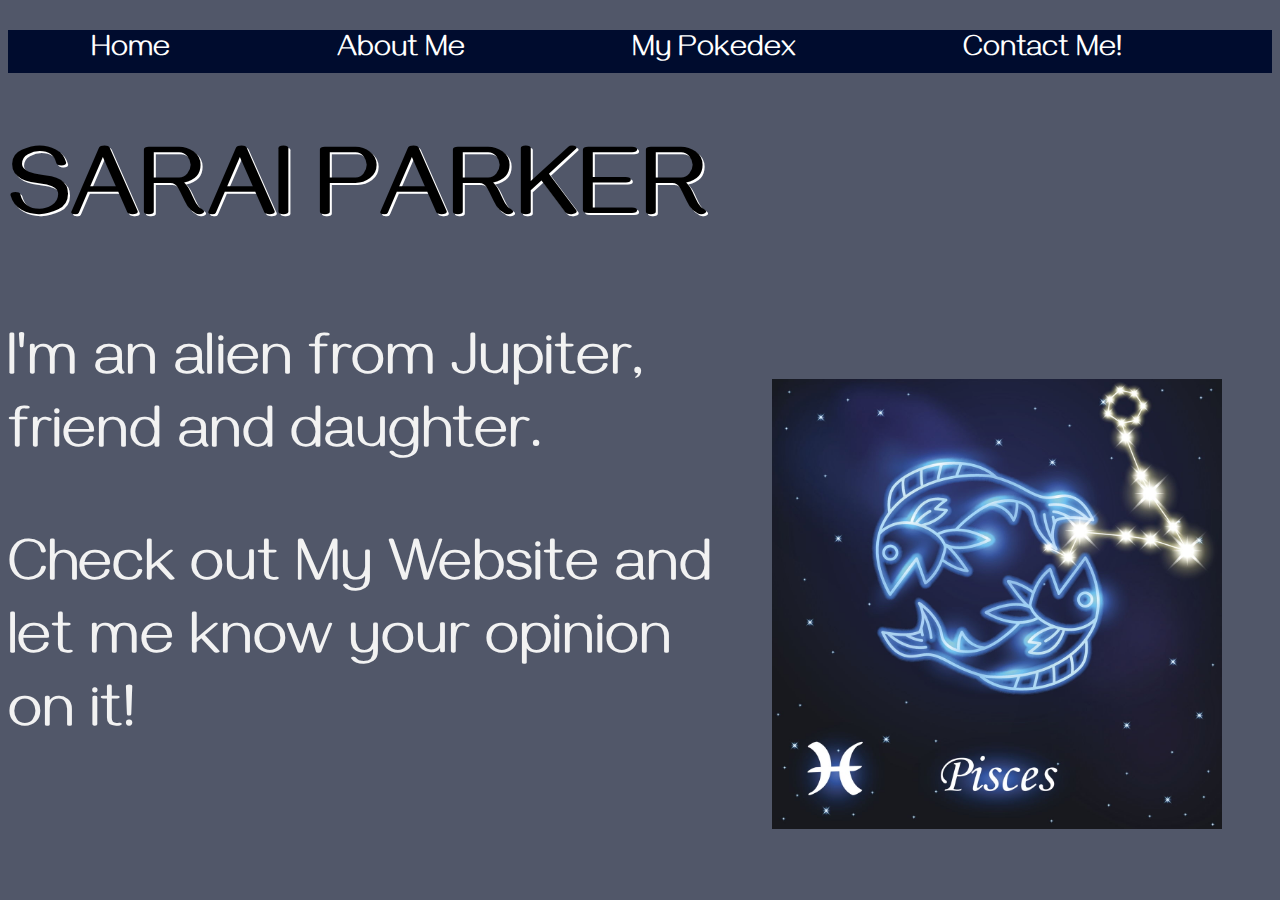
<file: index.html>
<!DOCTYPE html>
<html>
    <head>
        <link href="style.css" rel="stylesheet">
        <link href="https://fonts.googleapis.com/css?family=Gayathri&display=swap" rel="stylesheet">
    </head>
    <body>
        
        <ul class="navBar">
            <li><a href="index.html">Home</a></li>
            <li><a href="aboutme.html">About Me</a></li>
            <li><a href="myprojects.html">My Pokedex</a></li>
            <li><a href="contactme.html">Contact Me!</a></li>
        </ul>
        
            <h1>SARAI PARKER</h1>
            <img src="pisces.jpg" width=450px height=450px></img>
            <p>I'm an alien from Jupiter, friend and daughter.</p>
            <p>Check out My Website and let me know your opinion on it!</p>
            
    </body>
</html>
</file>
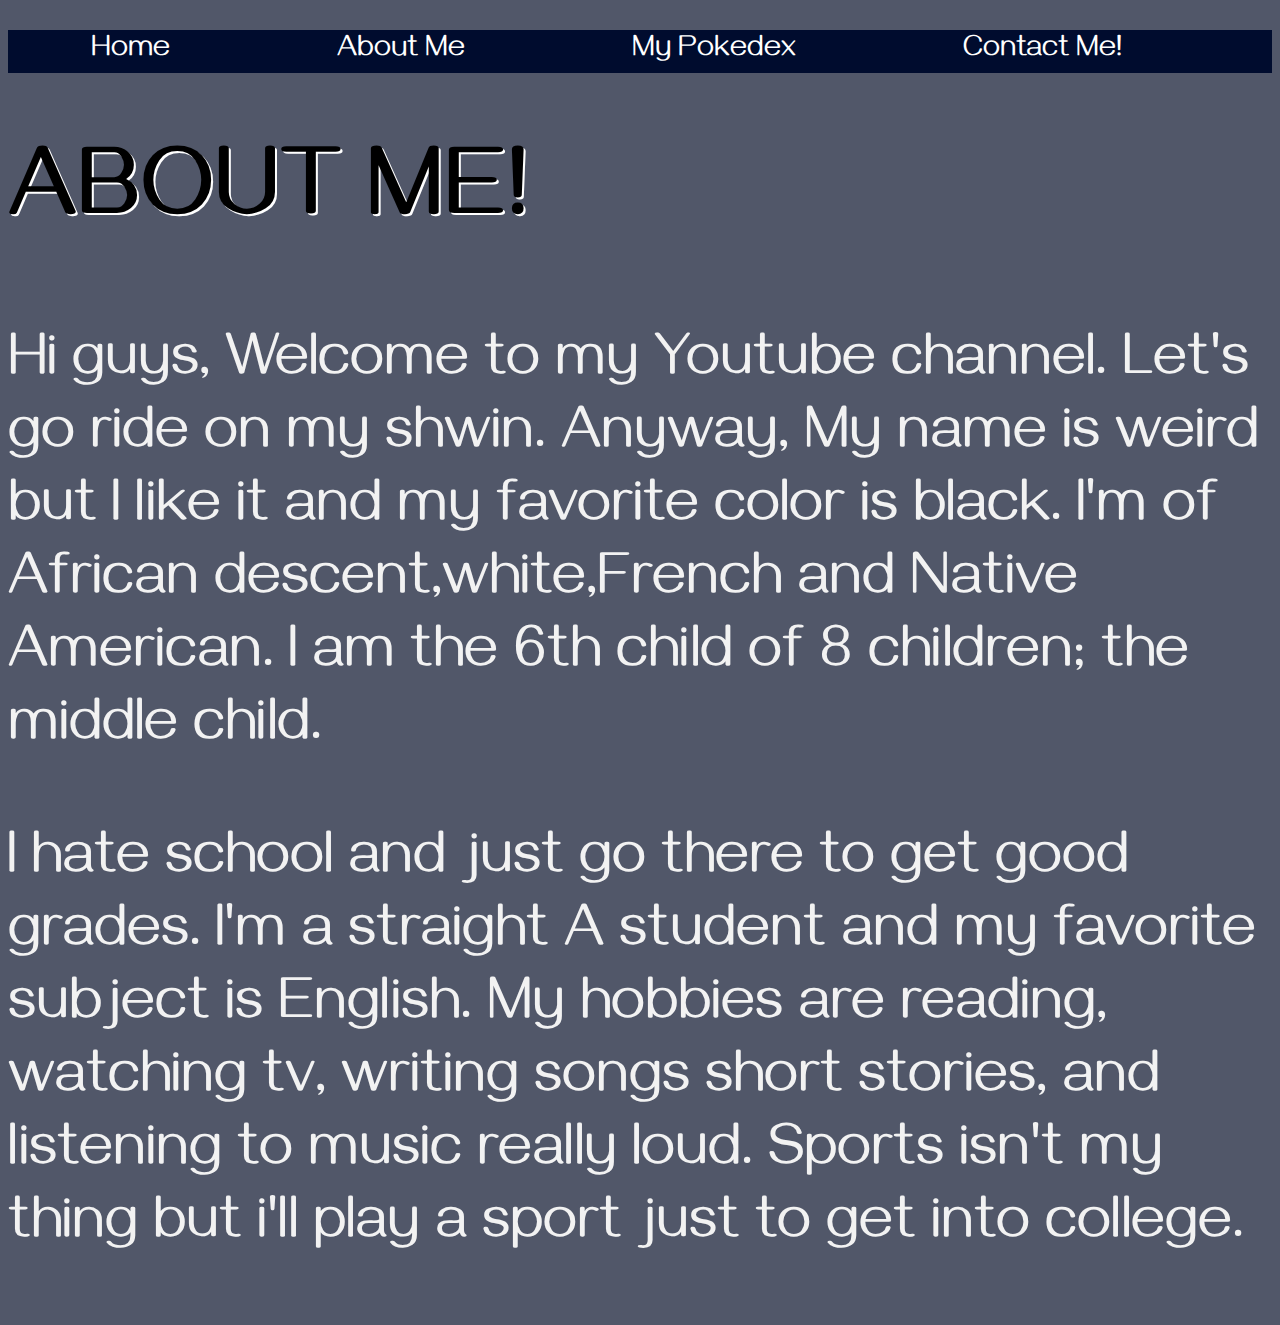
<file: aboutme.html>
<!DOCTYPE html>
<html>
    <head> <link href="style.css" rel="stylesheet"> 
    <link href="https://fonts.googleapis.com/css?family=Gayathri&display=swap" rel="stylesheet">
    </head>
    <body>
        <ul class="navBar">
            <li><a href="index.html">Home</a></li>
            <li><a href="aboutme.html">About Me</a></li>
            <li><a href="myprojects.html">My Pokedex</a></li>
            <li><a href="contactme.html">Contact Me!</a></li>
        </ul>
        <h1>ABOUT ME!</h1>
        <p>Hi guys, Welcome to my Youtube channel. Let's go ride on my shwin. Anyway,
        My name is weird but I like it and my favorite color is black.
        I'm of African descent,white,French and Native American. I am the 6th child of 8 children; the middle child.</p>
        <p>I hate school and just go there to get good grades. I'm a straight A student and my favorite subject is English.
        My hobbies are reading, watching tv, writing songs short stories, and listening to music really loud.
        Sports isn't my thing but i'll play a sport just to get into college.</p>
    </body>
</html>
</file>
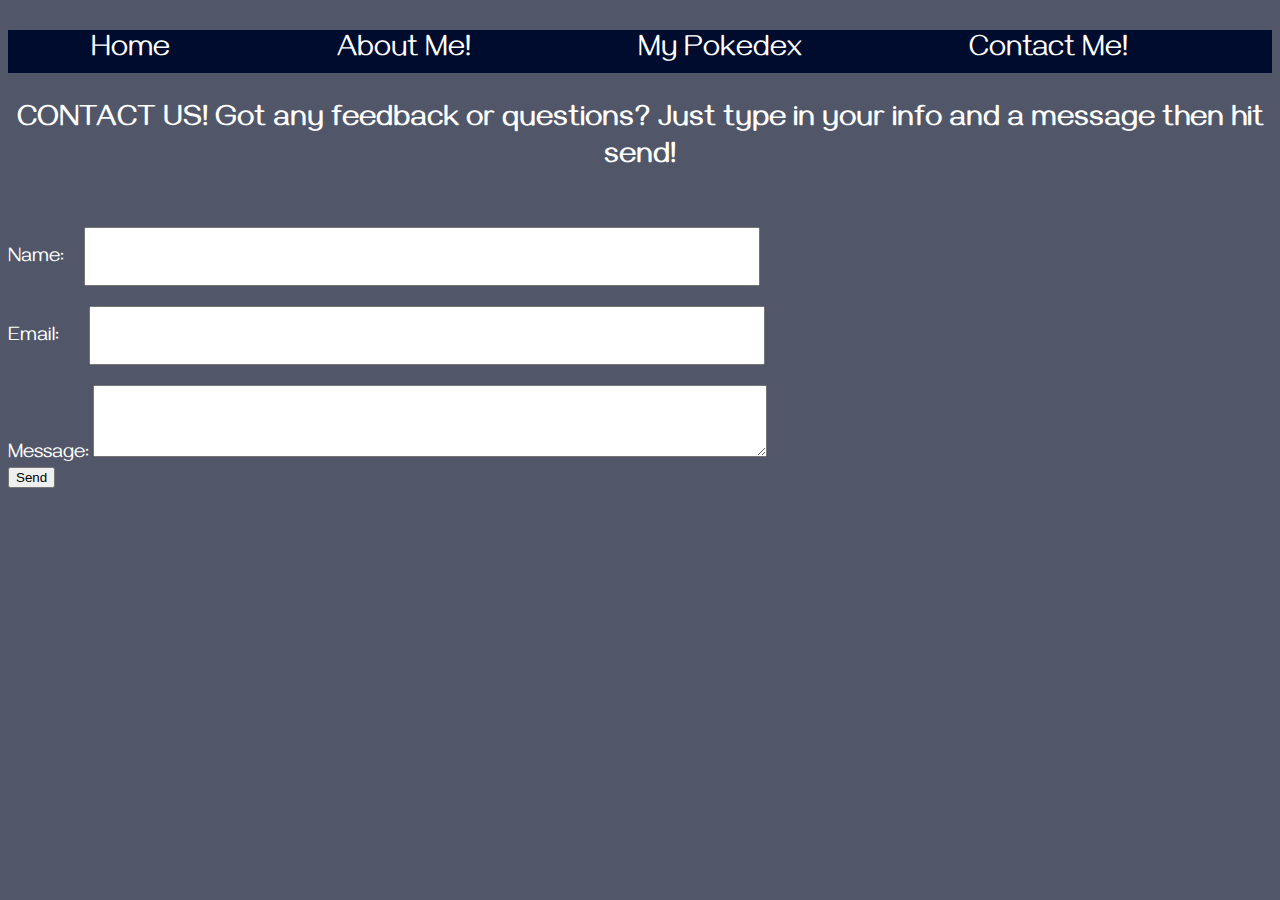
<file: contactme.html>
<!DOCTYPE html>
<html>
    <head>
        <link href="style.css" rel="stylesheet">
        <link href="https://fonts.googleapis.com/css?family=Gayathri&display=swap" rel="stylesheet">
    </head>
    <body>
       
        <ul class="navBar">
            <li><a href="index.html">Home</a></li></li>  
            <li><a href="aboutme.html">About Me!</a></li>
            <li><a href="myprojects.html">My Pokedex</a></li>
            <li><a href="contactme.html">Contact Me!</a></li>
        </ul>
        <h3> CONTACT US!
             Got any feedback or questions? Just type in your info and a message then hit send!</h3>
        <form class="myForm" action="https://formspree.io/xlerpyjr" method="POST">
            <br> <label>Name:</label><input class="textBox1" type="text" name="name"><br>
            <label>Email:</label><input class="textBox2" type="email" name="_replyto"><br>
            <label>Message:</label>
            <textarea name="message"></textarea>
            </br>
            
        <input type="submit" value="Send">
        
        </form>
    </body>
</html>
</file>
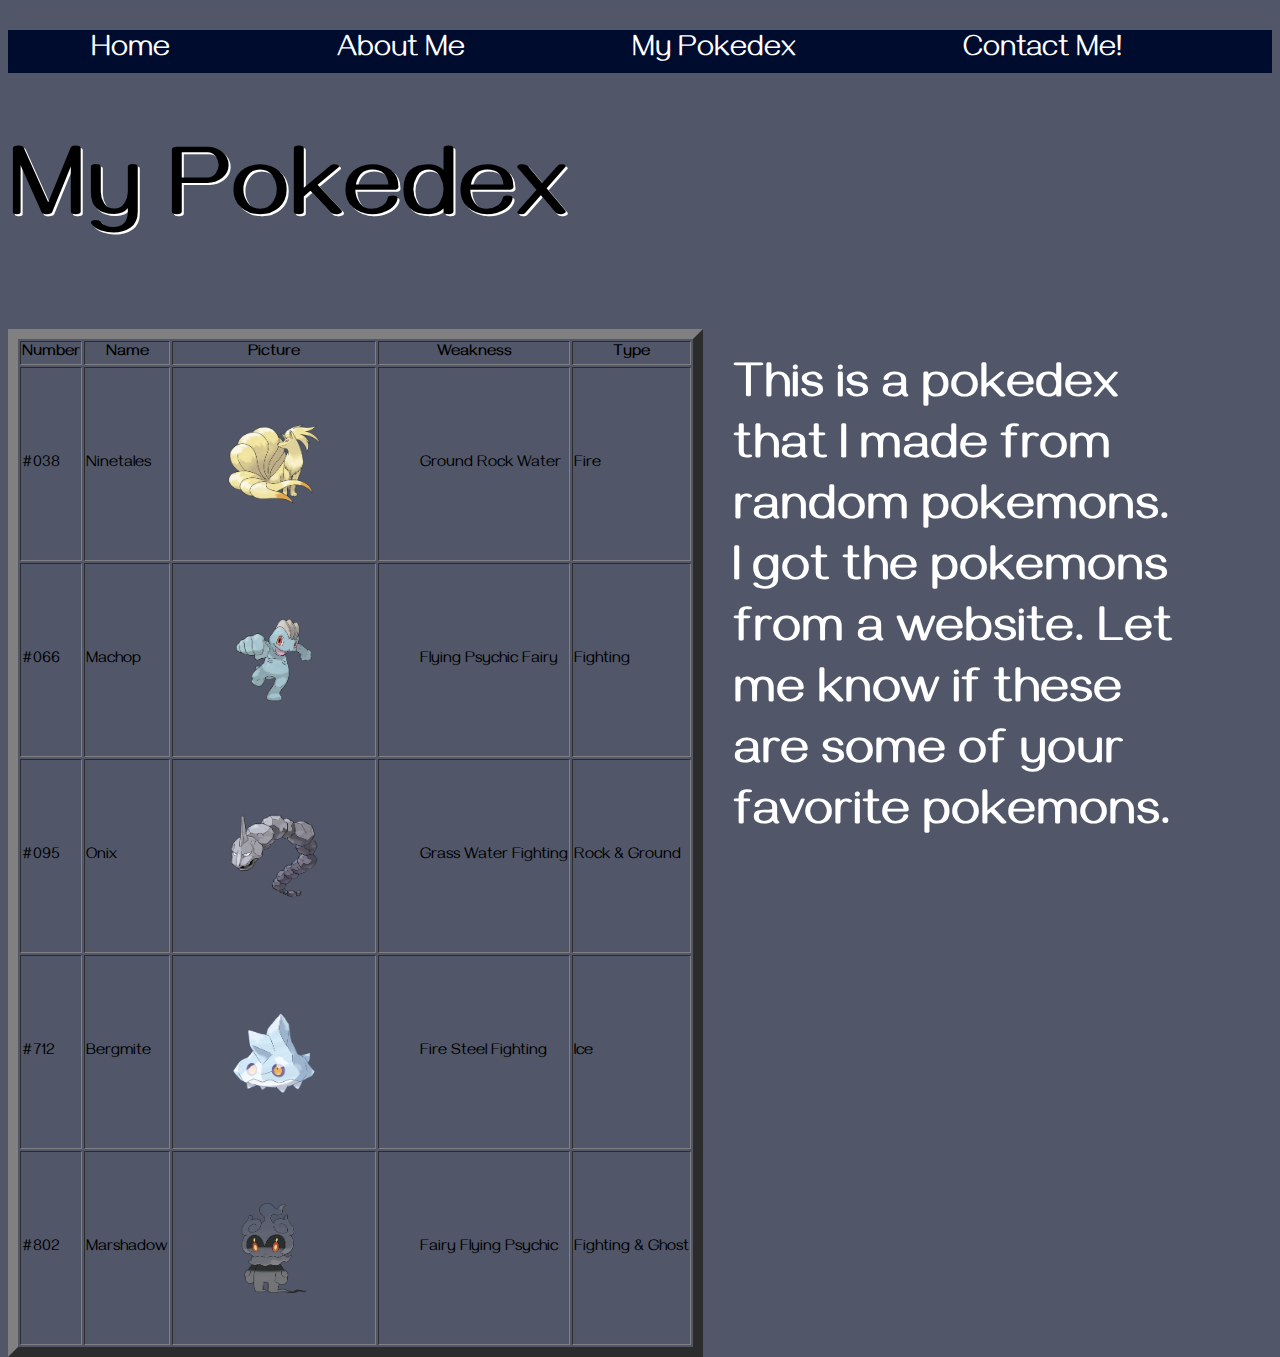
<file: myprojects.html>
<!DOCTYPE html>
<html>
    <head>
     <link href="style.css" rel="stylesheet"> 
     <link href="https://fonts.googleapis.com/css?family=Gayathri&display=swap" rel="stylesheet">
     <style>
         img{
             float: left;
         }
     </style>
    </head>
    <body>
        <ul class="navBar">
            <li><a href="index.html">Home</a></li>
            <li><a href="aboutme.html">About Me</a></li>
            <li><a href="myprojects.html">My Pokedex</a></li>
            <li><a href="contactme.html">Contact Me!</a></li>
        </ul>
            <h1>My Pokedex</h1>   
            <table border="10px solid black">
                
                <tr>
                    <th>Number</th>
                    <th>Name</th>
                    <th>Picture</th>
                    <th>Weakness</th>
                    <th>Type</th>
                </tr>  
                <tr>
                    <td>#038</td>
                    <td>Ninetales</td>
                    <td><img src="038.png" width="100px" height="90px"</td>
                    <td>
                        <ul>
                            <li>Ground</li>
                            <li>Rock</li>
                            <li>Water</li>
                        </ul>
                    </td>
                    
                    <td>Fire</td>
                    
                    
                </tr>
                <tr>
                    <td>#066</td>
                    <td>Machop</td>
                    <td><img src="066.png" width="100px" height="90px"</td>
                    <td>
                        <ul>
                            <li>Flying</li>
                            <li>Psychic</li>
                            <li>Fairy</li>
                        </ul>
                    </td>
                    <td>Fighting</td>
                </tr>
                
                <tr>
                    <td>#095</td>
                    <td>Onix</td>
                    <td><img src="095.png" width="100px" height="90px"</td>
                    <td>
                        <ul>
                            <li>Grass</li>
                            <li>Water</li>
                            <li>Fighting</li>
                        </ul>
                    </td>
                    <td>Rock & Ground</td>
                </tr>
                
                <tr>
                    <td>#712</td>    
                    <td>Bergmite</td>
                    <td><img src="712.png" width="100px" height="90px"</td>
                    <td>
                        <ul>
                            <li>Fire</li>
                            <li>Steel</li>
                            <li>Fighting</li>
                        </ul>
                    </td>
                    <td>Ice</td>
                </tr>
                
                <tr>
                    <td>#802</td>
                    <td>Marshadow</td>
                    <td><img src="802.png" width="100px" height="90px"</td>
                    <td>
                        <ul>
                            <li>Fairy</li>
                            <li>Flying</li>
                            <li>Psychic</li>
                        </ul>
                    </td>
                    <td>Fighting & Ghost</td>
                    
                </tr>
                
                
                
            </table>
            <h2 class="moveThis">This is a pokedex that I made from random pokemons. I got the pokemons from a website. Let me know if these are some of your favorite pokemons.</h2>
    </body>
</html>
</file>
<file: style.css>
.black{
position:absolute;
    top:50vh;
    height:500vh;
    width:900vw;
    background-color:rgba(255,255,255,1);
}

.navBar{
    list-style-type: none;
    background-color: rgb(0, 12, 46);
    font-family: 'Gayathri', sans-serif;
    font-stretch: normal;
    padding: 3px;
    font-size: 30px;
}


   


a{
    text-decoration: none;
    color:rgb(255, 255, 255);
    margin: 80px;
    font-family: 'Gayathri', sans-serif;
    font-size: 30px;
   
}

li{
    display: inline;
}
h1{
    text-shadow: 2px 2px rgb(255,255,255) ;
    font-family: 'Gayathri', sans-serif;
    font-size: 100px;
}
body{
    background-color: rgb(81, 87, 105);
    font-family: 'Gayathri', sans-serif;
}

p{
    color: rgb(242,242,242);
    font-size:60px;
    font-family: 'Gayathri', sans-serif;
}


.moveThis{
    width: 35%;
    font-size: 50px;
    color: rgb(255,255,255);
    float: left;
    margin-top: 30px;
    margin-left: 30px;
    
    
    
   
}


table{
    float: left;
}

 


h3{
    text-align: center;
    color: rgb(255,255,255);
    font-size: 30px;
}

img{
    margin:50px;
    float: right;
    
}

     
.textBox1{
    width: 50%;
    margin-left: 20px;
    padding: 20px;
    margin-bottom: 20px;
}

.textBox2{
    width: 50%;
    margin-left: 30px;
    padding: 20px;
    margin-bottom: 20px;
}

textarea{
     width: 50%;
    
    padding: 20px;
    
}

label{
    color: rgb(255, 255, 255);
    font-family: 'Gayathri', sans-serif;
    font-size: 20px;
    
}
</file>
